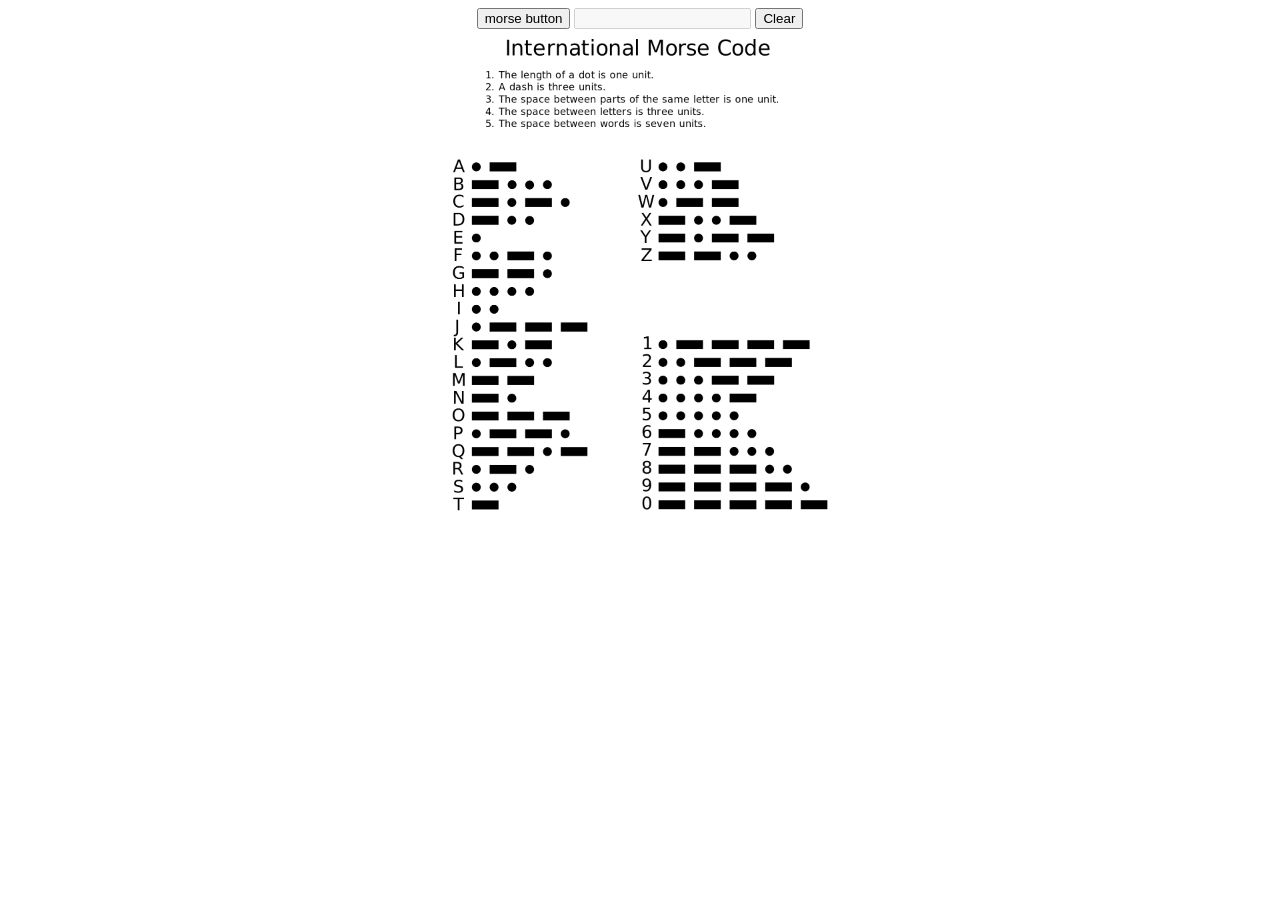
<file: index.html>
<!DOCTYPE html>

<html>
    <head>
        <link rel="stylesheet" type="text/css" href="style.css"/>
        <script src="script.js" defer></script>
    </head>
    <body>
        <div class ="main__screen">
            <button id="morseBtn"> morse button </button>
            <input type="text" name="morseInput" disabled placeholder="">
            <button id="clearBtn">Clear</button><br>
            <img src="images/Morse_Code.png" width="400" z-index="-10000">
        </div>

    </body>
</html>
</file>
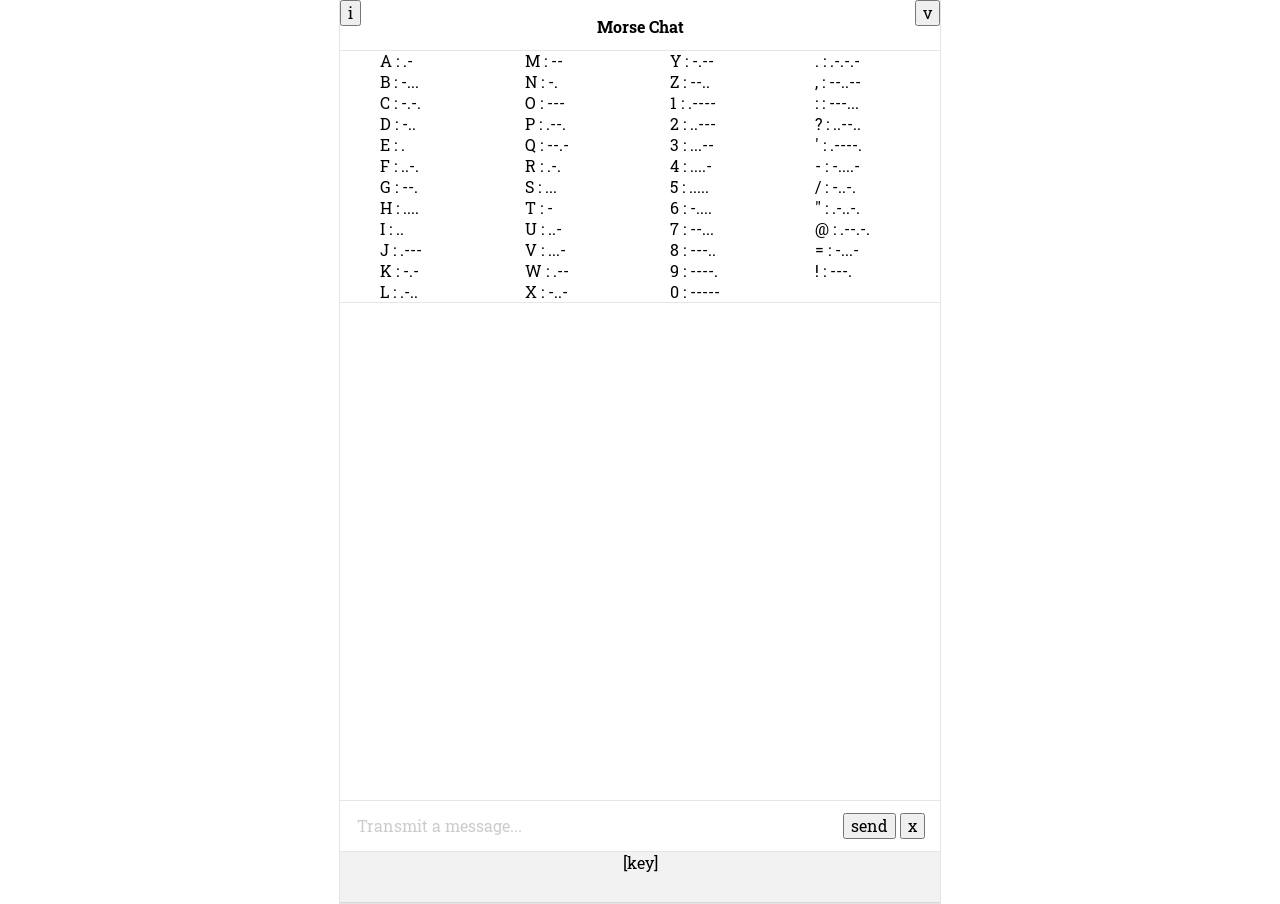
<file: morse.html>
<!DOCTYPE html>

<html>

<head>
    <link rel="stylesheet" type="text/css" href="css/style.css"/>
    <link rel="stylesheet" type="text/css" href="css/buttons.css"/>
    <script src="scripts/addMultiEventListeners.js" defer></script>
    <script src="scripts/style.js" defer></script>
    <script src="scripts/app.js" defer></script>
    <link href="https://fonts.googleapis.com/css?family=Roboto+Slab" rel="stylesheet">
    <meta name="viewport" content="width=device-width, initial-scale=1, user-scalable=no">
    <meta name="mobile-web-app-capable" content="yes">
    <meta name="apple-mobile-web-app-capable" content="yes">

</head>

<body>

    <section class="morse__app app-style">
        <section class="menu app-style">
            <button id="info">i</button>
            <div>
            <h1>Morse Chat</h1>
            </div>
            <button id="cheatsheet-toggle">v</button>
        </section>
        <div class="conversation-container app-style">
            <section class="cheatsheet" id="cheatsheet">
                <ul id="cheatsheet-ul">
                    <li>A : .- </li>
                    <li>B : -... </li>
                    <li>C : -.-. </li>
                    <li>D : -.. </li>
                    <li>E : . </li>
                    <li>F : ..-. </li>
                    <li>G : --. </li>
                    <li>H : .... </li>
                    <li>I : .. </li>
                    <li>J : .--- </li>
                    <li>K : -.- </li>
                    <li>L : .-.. </li>
                    <li>M : -- </li>
                    <li>N : -. </li>
                    <li>O : --- </li>
                    <li>P : .--. </li>
                    <li>Q : --.- </li>
                    <li>R : .-. </li>
                    <li>S : ... </li>
                    <li>T : - </li>
                    <li>U : ..- </li>
                    <li>V : ...- </li>
                    <li>W : .-- </li>
                    <li>X : -..- </li>
                    <li>Y : -.-- </li>
                    <li>Z : --.. </li>
                    <li>1 : .---- </li>
                    <li>2 : ..--- </li>
                    <li>3 : ...-- </li>
                    <li>4 : ....- </li>
                    <li>5 : ..... </li>
                    <li>6 : -.... </li>
                    <li>7 : --... </li>
                    <li>8 : ---.. </li>
                    <li>9 : ----. </li>
                    <li>0 : ----- </li>
                    <li>. :  .-.-.- </li>
                    <li>, :  --..-- </li>
                    <li>: :  ---... </li>
                    <li>? :  ..--.. </li>
                    <li>' :  .----. </li>
                    <li>- :  -....- </li>
                    <li>/ :  -..-. </li>
                    <li>" :  .-..-. </li>
                    <li>@ :  .--.-. </li>
                    <li>= :  -...- </li>
                    <li>! :  ---. </li>
                </ul>
            </section>
            <section class="conversation" id="conversation">
         
            </section>
        </div>
        <section class="input app-style">
            <input class="new-message" id="new-message" type="text" placeholder="Transmit a message..." disabled>
            <button id="morse-input-send">send</button>
            <button id="morse-input-clear">x</button>
        </section>
        <section class="key app-style" id="key">
            <label>[key]</label>
        </section>
    </section>
</body>

</html>
</file>
<file: style.css>
@charset "UTF-8";

.main__screen{
    text-align: center;
}
</file>
<file: css/style.css>
@charset "UTF-8";

*{
    padding-top: .001em; /* because firefox */
    font-size: 16px;
    font-family: "Roboto Slab"
}

body{
    margin: 0;
    position: absolute;
    top: 0;
    bottom: 0;
    right: 0;
    left: 0;
    overflow: hidden;
}

#cheatsheet-ul{
    list-style: none;
    -moz-column-count: 4;
    -moz-column-gap: 20px;
    -webkit-column-count: 4;
    -webkit-column-gap: 20px;
    column-count: 4;
    column-gap: 20px;
    margin: 0;
}

.morse__app{
    border-right: 1px solid rgba(0,0,0,0.10);
    border-left: 1px solid rgba(0,0,0,0.10);
    position: absolute;
    margin-left: auto;
    margin-right: auto;
    left: 0;
    right: 0;
}

.app-style{   
    width: 100%;
    max-width: 600px;
    margin: auto;
    background-color: #fff;
    border-bottom: 1px solid rgba(0,0,0,0.10);
    text-align: center;
    display: block;
}
.menu{
    position: absolute;
    top: 0;
    z-index: 500;
    height: 50px;
}

.conversation-container{
    height: calc(100vh - 100px);
}
.conversation{

}

.input, .key{
    height: 50px;
}

#new-message::placeholder{
    color: #ccc;
    background-color: #fff;
}

#new-message{
    width: 80%;
    height: 98%;
    background-color: #fff;
    border: none;
}

.cheatsheet{
    display: block;
    position: absolute;
    width: 100%;
    text-align: left;
    margin-top: 50px;
    background-color: #fff;
    border-bottom: 1px solid rgba(0,0,0,0.10);
}
</file>
<file: css/buttons.css>
@charset "UTF-8";


#cheatsheet-toggle, #info{
    position: absolute;
    top: 0;
}

#info{
    left: 0;
}

#cheatsheet-toggle{
    right: 0;
}

.key{
    background-color: rgba(0,0,0,.05);
}
.key:active{
    transition: .5s ease-in;
}
</file>
